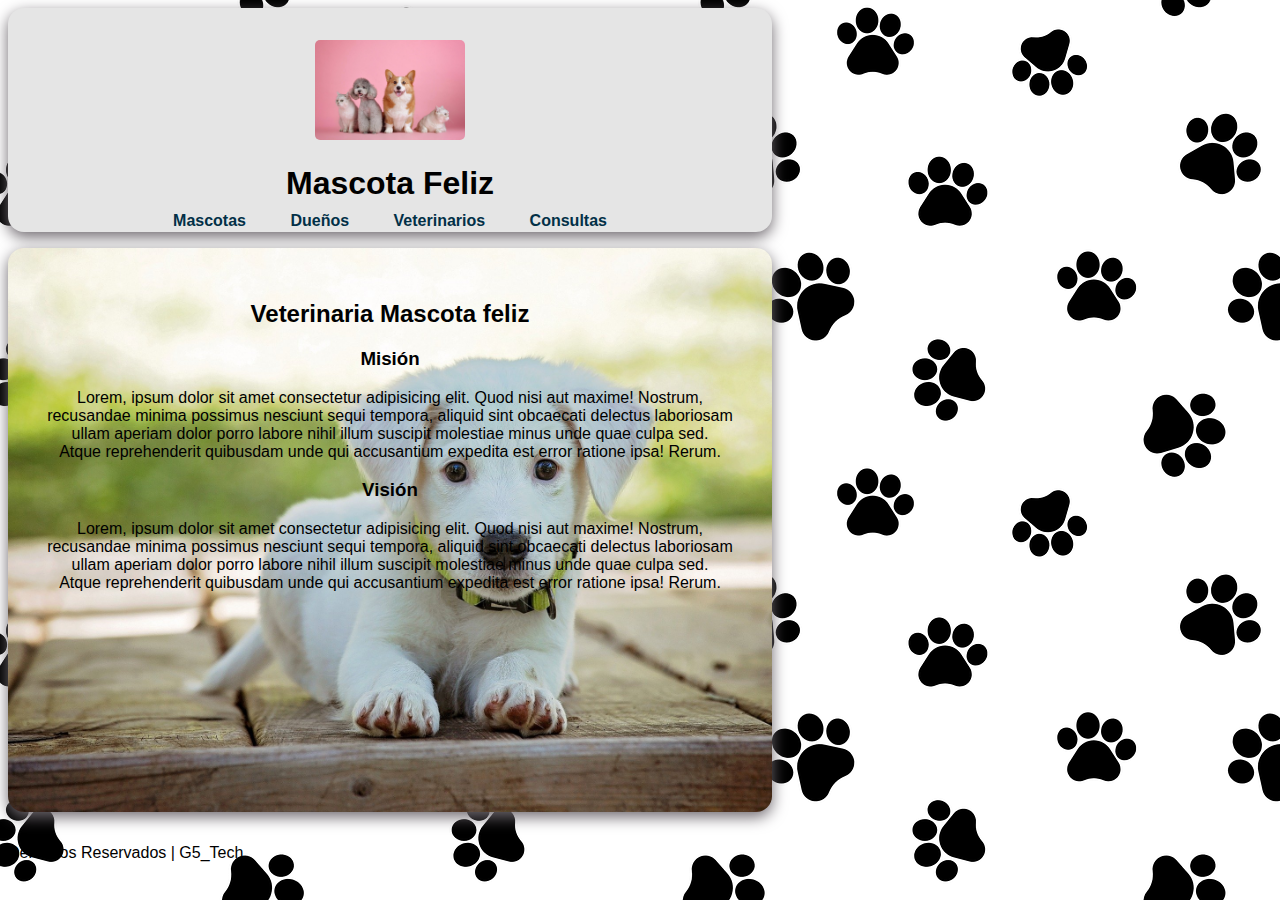
<file: MascotaFeliz.App.Presentacion/index.html>
<!DOCTYPE html>
<html lang="en">
<head>
    <meta charset="UTF-8">
    <meta http-equiv="X-UA-Compatible" content="IE=edge">
    <meta name="viewport" content="width=device-width, initial-scale=1.0">
    <title>Mascota Feliz</title>
    <link rel="shortcut icon" href="img/imgtittlepage.jpg">
    <link rel="stylesheet" href="style.css">
</head>
<!--Para realizar comentarios-->
<body>
    <!--Titulo-Logo-->
    <header>
        <img class="icono" src="img/iconoMF.jpg" alt="Mascota Feliz">
        <h1 class="titulo">Mascota Feliz</h1>

        <div class="nav-bg">
            <nav class="enlaces-formularios">
                <a href="RegistrarMascota.html" >Mascotas</a>
                <a href="RegistroDueno.html" >Dueños</a>
                <a href="RegistroVeterinario.html" >Veterinarios</a>
                <a href="Consultar.html" >Consultas</a>
            </nav>
        </div>
    </header>
    <!--Titulo-Logo-->

    <!--opciones de navegación-->
    
    <!--opciones de navegación-->

    <section class="hero">
        <div class="contenido-hero">
            <h2>Veterinaria Mascota feliz</h2>
            <h3>Misión</h3>
            <p>Lorem, ipsum dolor sit amet consectetur adipisicing elit. Quod nisi aut maxime! Nostrum, <br>recusandae minima possimus nesciunt sequi tempora, 
                aliquid sint obcaecati delectus laboriosam<br> ullam aperiam dolor porro labore nihil illum suscipit molestiae minus unde quae culpa sed. <br>Atque 
                reprehenderit quibusdam unde qui accusantium expedita est error ratione ipsa! Rerum.
            </p>
            <h3>Visión</h3>
            <p>Lorem, ipsum dolor sit amet consectetur adipisicing elit. Quod nisi aut maxime! Nostrum, <br>recusandae minima possimus nesciunt sequi tempora, 
                aliquid sint obcaecati delectus laboriosam<br> ullam aperiam dolor porro labore nihil illum suscipit molestiae minus unde quae culpa sed. <br>Atque 
                reprehenderit quibusdam unde qui accusantium expedita est error ratione ipsa! Rerum.
            </p>
        </div>
     </section>
</body>
<footer>
    Derechos Reservados | G5_Tech
</footer>
</html>
</file>
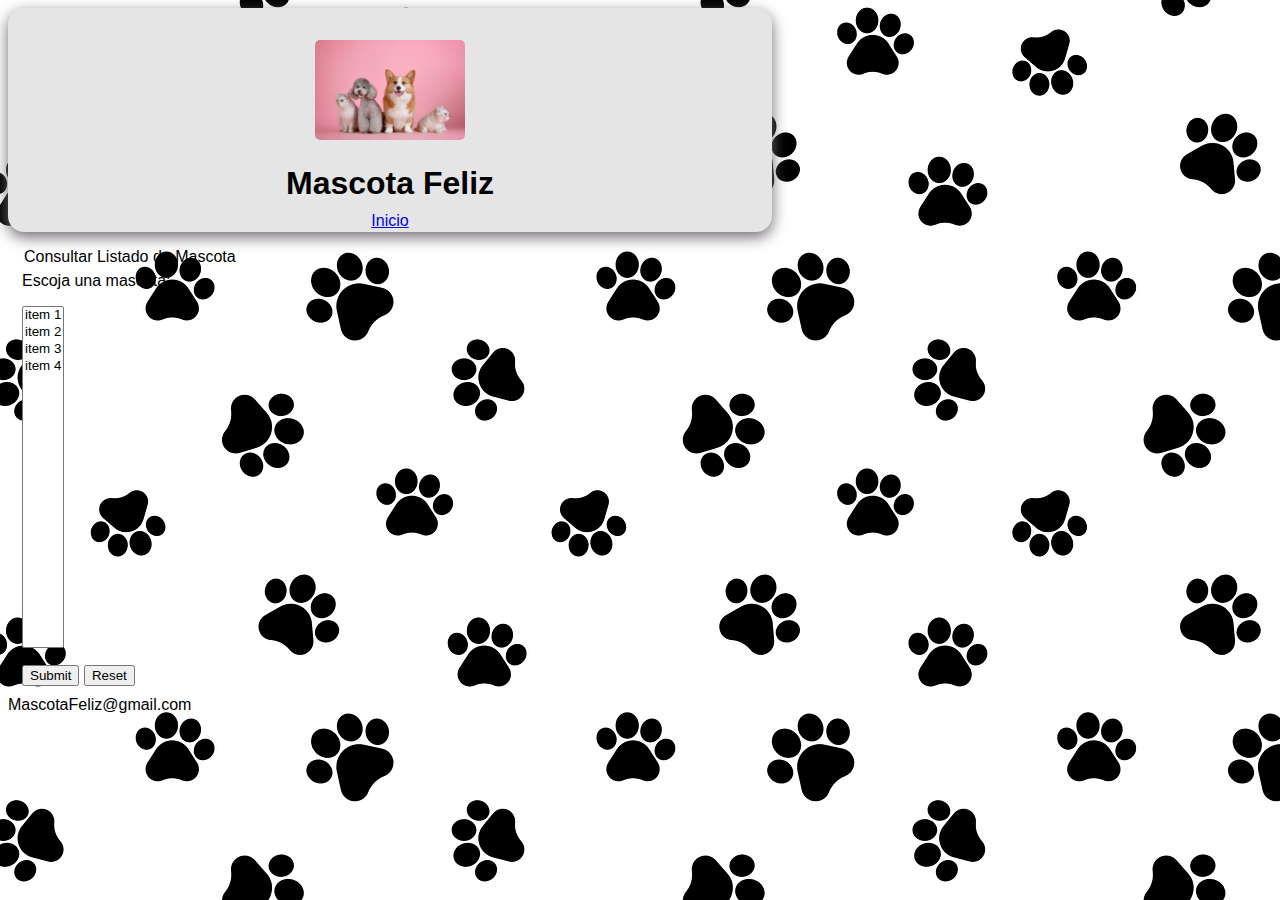
<file: MascotaFeliz.App.Presentacion/Consultar.html>
<!DOCTYPE html>
<html>

    <head>
        <meta charset="UTF-8">
        <meta http-equiv="X-UA-Compatible" content="IE=edge">
        <meta name="viewport" content="width=device-width, initial-scale=1.0">
        <title>Registro Veterinario</title>
        <link rel="shortcut icon" href="img/imgtittlepage.jpg">
        <link rel="stylesheet" href="style.css">
    </head>

<body>
    <header>
        <img class="icono" src="img/iconoMF.jpg" alt="Mascota Feliz">
        <h1 class="titulo">Mascota Feliz</h1>

        <div class="nav-bg">
            <nav>
                <a href="index.html">Inicio</a>
            </nav>
        </div>
    </header>

    <form action="/action_page.php">
        <fieldset>
            <legend>Consultar Listado de Mascota</legend>
            <label for="Mascotas">Escoja una mascota:</label>
            <p>
                <select id="Mascotas" name="Mascotas" size="20px">
                    <option value="item1">item 1</option>
                    <option value="item2">item 2</option>
                    <option value="item3">item 3</option>
                    <option value="item4">item 4</option>
                </select>
            </p>

            <input type="submit">
            <input type="reset">
        </fieldset>

    </form>

</body>
<footer>MascotaFeliz@gmail.com</footer>

</html>
</file>
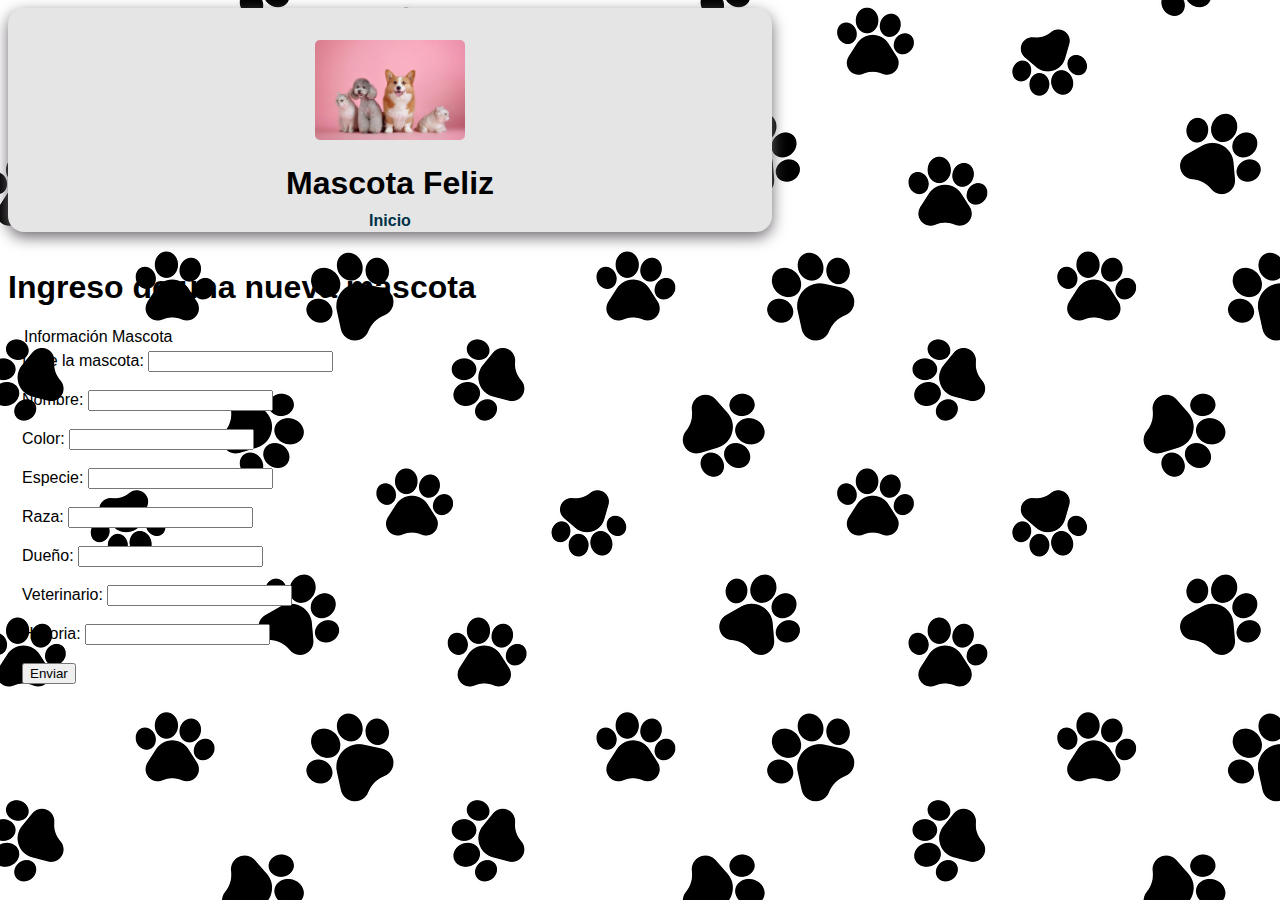
<file: MascotaFeliz.App.Presentacion/RegistrarMascota.html>
<!DOCTYPE html>
<html lang="en">
    <head>
        <meta charset="UTF-8">
        <meta http-equiv="X-UA-Compatible" content="IE=edge">
        <meta name="viewport" content="width=device-width, initial-scale=1.0">
        <title>Mascota Feliz</title>
        <link rel="shortcut icon" href="img/imgtittlepage.jpg">
        <link rel="stylesheet" href="style.css">
    </head>
<body>

    <header>
        <img class="icono" src="img/iconoMF.jpg" alt="Mascota Feliz">
        <h1 class="titulo">Mascota Feliz</h1>

        <div class="nav-bg">
            <nav class="enlaces-formularios">
                <a href="index.html" >Inicio</a>
            </nav>
        </div>
    </header>


    <h1>Ingreso de una nueva mascota</h1>
    <form action="/action_page.php" target="_blank">
        <fieldset>
            <legend>Información Mascota</legend>
            <label for="IMascota">Id de la mascota: </label>
            <input type="text" id="IMascota" name="IMascota"><br><br>
            <label for = "NomMascota">Nombre: </label>
            <input type="text" id="NombreMascota" name="NombreMascota"><br><br>
            <label for = "ColMascota">Color: </label>
            <input type="text" id="ColorMascota" name="ColorMascota"><br><br>
            <label for = "EspMascota">Especie: </label>
            <input type="text" id="EspecieMascota" name="EspecieMascota"><br><br>
            <label for = "RazMascota">Raza: </label>
            <input type="text" id="RazaMascota" name="RazaMascota"><br><br>
            <label for = "DueMascota">Dueño: </label>
            <input type="text" id="DuenoMascota" name="DuenoMascota"><br><br>
            <label for = "VetMascota">Veterinario: </label>
            <input type="text" id="VeterinarioMascota" name="VeterinarioMascota"><br><br>
            <label for = "HistMascota">Historia: </label>
            <input type="text" id="HistoriaMascota" name="HistoriaMascota"><br><br>

            <input type="submit" value="Enviar"><br><br>
        </fieldset>

    </form>     
</body>
</html>
</file>
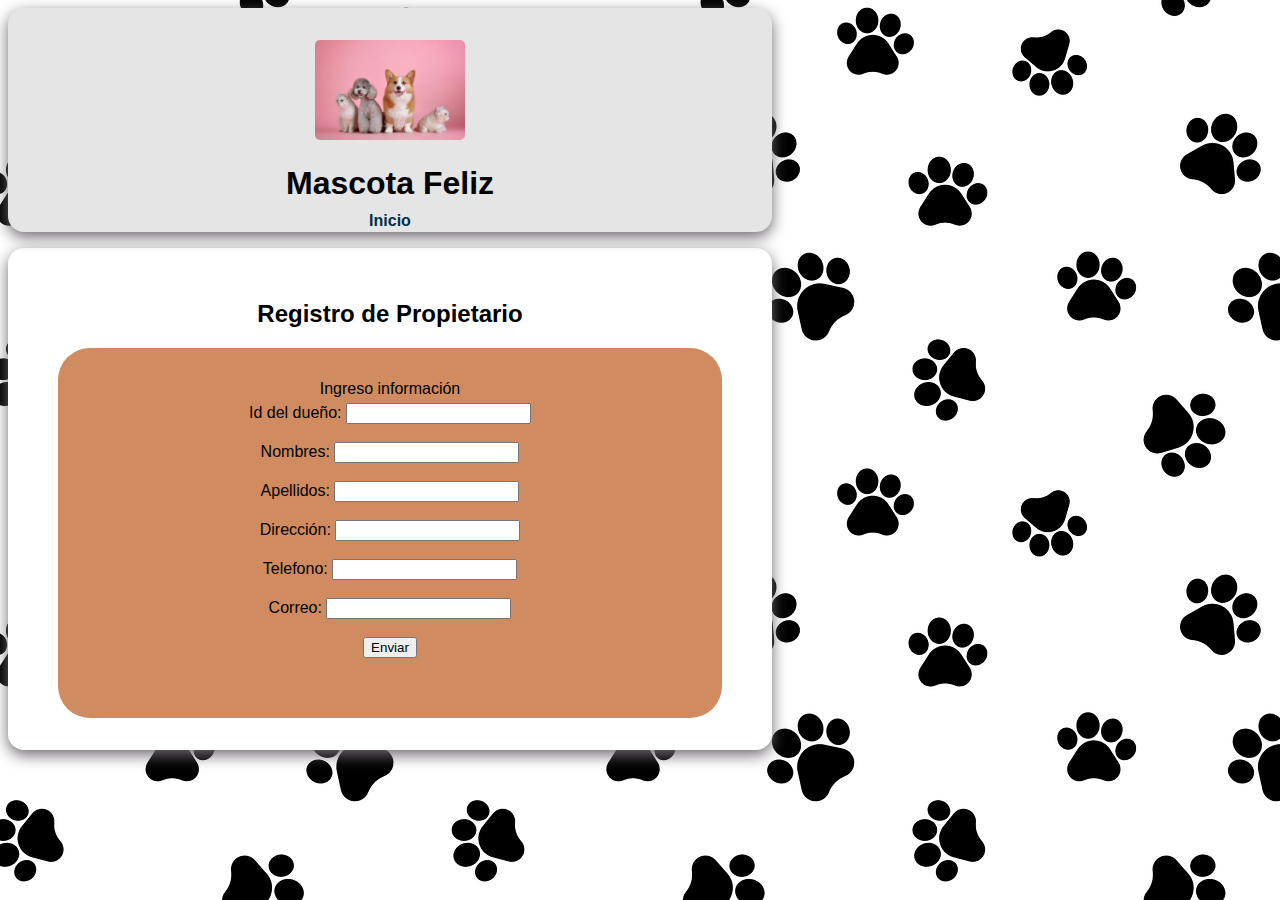
<file: MascotaFeliz.App.Presentacion/RegistroDueno.html>
<!DOCTYPE html>
<html lang="en">
<head>
    <meta charset="UTF-8">
        <meta http-equiv="X-UA-Compatible" content="IE=edge">
        <meta name="viewport" content="width=device-width, initial-scale=1.0">
        <title>Mascota Feliz</title>
        <link rel="shortcut icon" href="img/imgtittlepage.jpg">
        <link rel="stylesheet" href="style.css">
</head>
<body>
    <header>
        <img class="icono" src="img/iconoMF.jpg" alt="Mascota Feliz">
        <h1 class="titulo">Mascota Feliz</h1>

        <div class="nav-bg">
            <nav class="enlaces-formularios">
                <a href="index.html" >Inicio</a>
            </nav>
        </div>
    </header>
    <main class="veterinarios">
        <section>
            <h2>Registro de Propietario</h2>
            <form class="formulario">
        <fieldset>
            <legend>Ingreso información</legend>
            <div class="contenedor-campos">
                <div class="campo"><label for="IDueno">Id del dueño: </label>
            <input type="text" id="IDueno" name="IDueno"><br><br></div>
            <div class="campo"><label for = "NomDueno">Nombres: </label>
            <input type="text" id="NomDueno" name="NomDueno"><br><br></div>
            <div class="campo"><label for = "ApellidoDueno">Apellidos: </label>
            <input type="text" id="ApellidoDueno" name="ApellidoDueno"><br><br></div>
            <div class="campo"><label for = "DireccionDueno">Dirección: </label>
            <input type="text" id="DireccionDueno" name="DireccionDueno"><br><br></div>
            <div class="campo"><label for = "TelefonoDueno">Telefono: </label>
            <input type="text" id="TelefonoDueno" name="TelefonoDueno"><br><br></div>
            <div class="campo"><label for = "CorreoDueno">Correo: </label>
            <input type="text" id="CorreoDueno" name="CorreoDueno"><br><br></div> 
            <input type="submit" value="Enviar"><br><br>
            </div>
        </fieldset>
    </form>
    </section>
    </main>
</body>
</html>
</file>
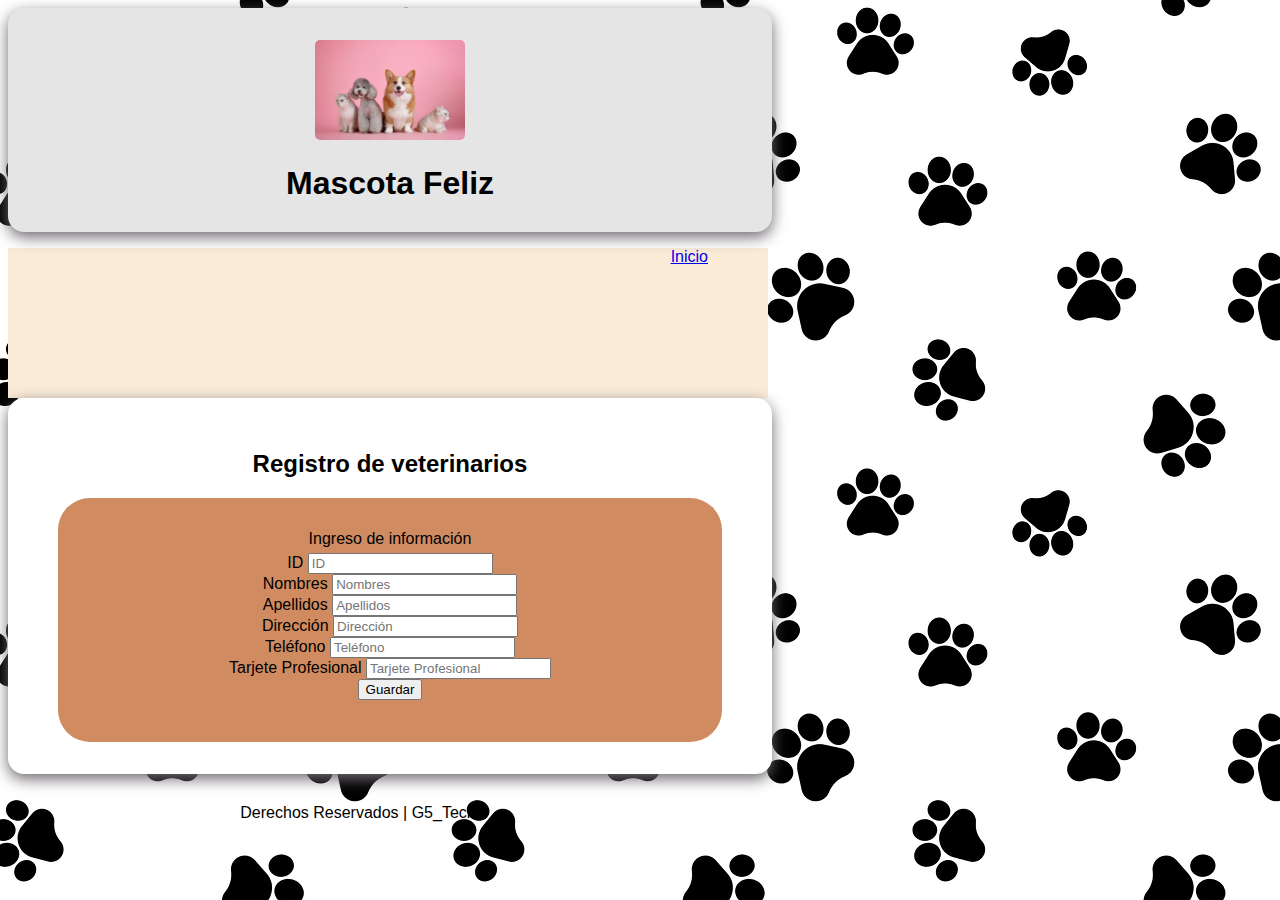
<file: MascotaFeliz.App.Presentacion/RegistroVeterinario.html>
<!DOCTYPE html>
<html lang="en">
<head>
    <meta charset="UTF-8">
    <meta http-equiv="X-UA-Compatible" content="IE=edge">
    <meta name="viewport" content="width=device-width, initial-scale=1.0">
    <title>Registro Veterinario</title>
    <link rel="shortcut icon" href="img/imgtittlepage.jpg">
    <link rel="stylesheet" href="style.css">
</head>
<header>
    <img class="icono" src="img/iconoMF.jpg" alt="Mascota Feliz">
    <h1 class="titulo">Mascota Feliz</h1>
</header>
<body>
    <div class="nav-bg-veterinarios">
        <nav class="inicio-veterinario">
            <a href="index.html">Inicio</a>
        </nav>
    </div>

    <main class="veterinarios">
            <section>
            <h2>Registro de veterinarios</h2>

            <form class="formulario">
                <fieldset>
                    <legend>Ingreso de información</legend>

                    <div class="contenedor-campos">
                        <div class="campo">
                            <label>ID</label>
                            <input class="input-text" type="text" placeholder="ID">
                        </div>
                        <div class="campo">
                            <label>Nombres</label>
                            <input class="input-text" type="text" placeholder="Nombres">
                        </div>
                        <div class="campo">
                            <label>Apellidos</label>
                            <input class="input-text" type="text" placeholder="Apellidos">
                        </div>
                        <div class="campo">
                            <label>Dirección</label>
                            <input class="input-text" type="text" placeholder="Dirección">
                        </div>
                        <div class="campo">
                            <label>Teléfono</label>
                            <input class="input-text" type="tel" placeholder="Teléfono">
                        </div>
                        <div class="campo">
                            <label>Tarjete Profesional</label>
                            <input class="input-text" type="text" placeholder="Tarjete Profesional">
                        </div>
                    </div>

                    <div>
                        <input type="submit" value="Guardar">
                    </div>

                </fieldset>
            </form>
        </section>

    </main>
</body>
<footer class="pie-pagina">
    Derechos Reservados | G5_Tech
</footer>
</html>
</file>
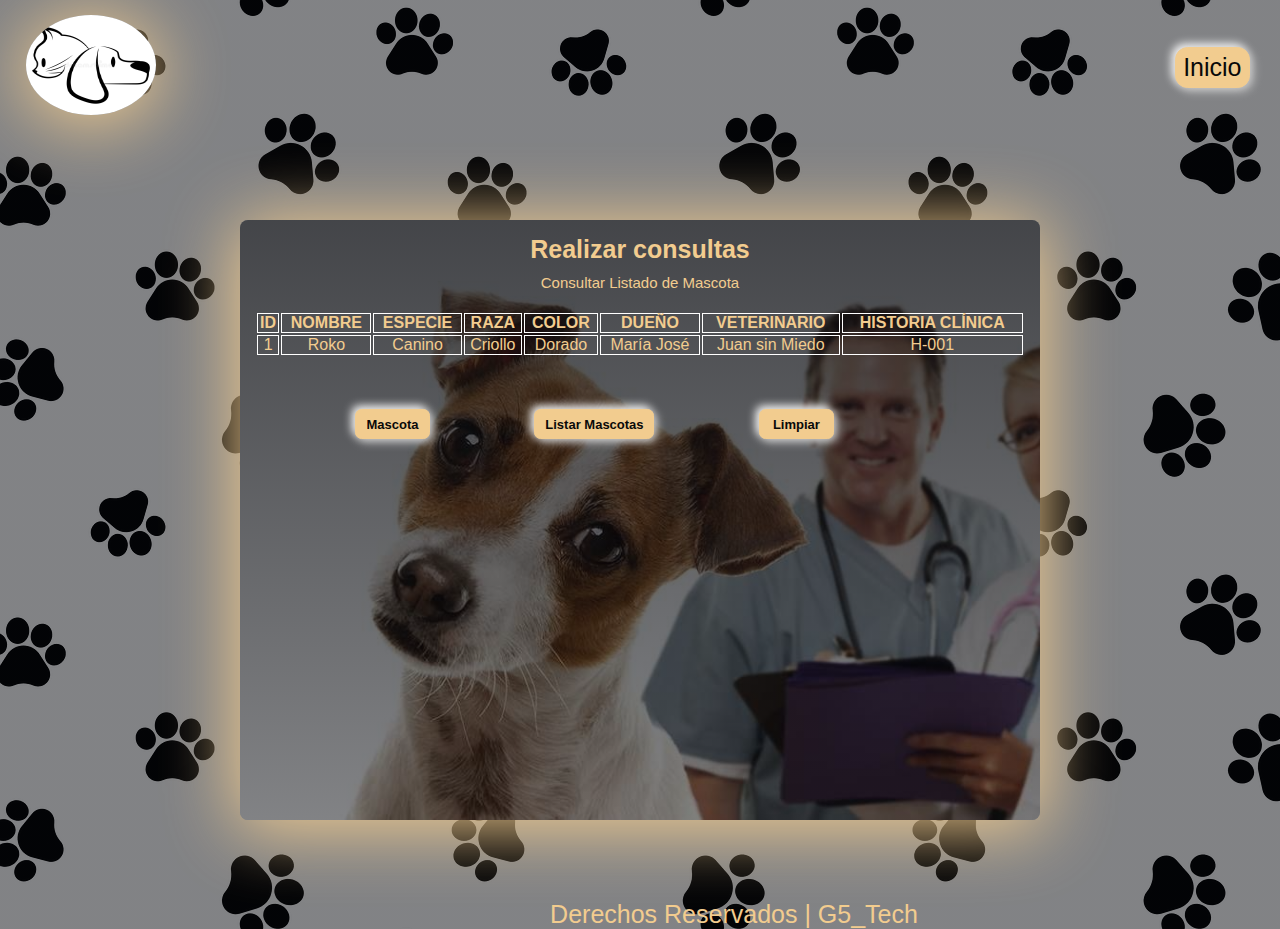
<file: Presentacion/Consultar.html>
<!DOCTYPE html>
<html>

    <head>
        <meta charset="UTF-8">
        <meta http-equiv="X-UA-Compatible" content="IE=edge">
        <meta name="viewport" content="width=device-width, initial-scale=1.0">
        <title>Registro Veterinario</title>
        <link rel="shortcut icon" href="img/logo3.jpg">
        <link rel="stylesheet" href="style.css">
    </head>


    <header>
        <div class="logo-enlaces">
            <a href="index.html"><img src="img/logo3.jpg" class="logo"></a>
            <nav class="enlaces-formularios">
                <a class="mascota" href="index.html" >Inicio</a>
            </nav>
        </div>
    </header>
<body>

    <section class="formularios">
    <form class="formulario">
        <h2>Realizar consultas</h2>
        <legend>Consultar Listado de Mascota</legend>
        <table>
            <tr>
                <th>ID</th>
                <th>NOMBRE</th>
                <th>ESPECIE</th>
                <th>RAZA</th>
                <th>COLOR</th>
                <th>DUEÑO</th>
                <th>VETERINARIO</th>
                <th>HISTORIA CLÍNICA</th>
            </tr>
            <tr>
                <td>1</td>
                <td>Roko</td>
                <td>Canino</td>
                <td>Criollo</td>
                <td>Dorado</td>
                <td>María José</td>
                <td>Juan sin Miedo</td>
                <td>H-001</td>
            </tr>
            <tr></tr>
        </table>

        <div class="botones">
            <button class="boton">Mascota</button>
            <button class="boton-listar">Listar Mascotas</button>
            <button class="boton">Limpiar</button>
        </div>
        
        

    </form>
</section>
</body>
<footer class="pie-pagina">
    <div>Derechos Reservados | G5_Tech</div>   
</footer>

</html>
</file>
<file: MascotaFeliz.App.Presentacion/style.css>
html{
    font-family: 'Michroma', sans-serif;
}

body{
    background-image: url(img/bgbody2.png);
    opacity: 1;
}

/*Estilos de logo y titulo de la pagina*/
header{
    height: 160px;
    text-align: center;
    border-radius: 1rem;
    position: relative;
    margin-bottom: 1rem;
    box-shadow: 0px 5px 15px 0px rgba(110,104,110,1);
    background-color: #e5e5e5;
    padding: 2rem;
    border-radius: 1rem;
    display: inline-block;
}
.icono{
    width: 150px;
    border-radius: 5px;
    
}

.titulo{
    width: 700px;
    margin-bottom: 10px;
}

.h1{
    text-align: center;
}

.hero{
    background-image: url(img/mascota.jpg);
    background-repeat: no-repeat;
    background-size: cover;
    height: 500px;
    position: relative;
    margin-bottom: 2rem;
    box-shadow: 0px 5px 15px 0px rgba(110,104,110,1);
    background-color: #fff;
    padding: 2rem;
    border-radius: 1rem;
    width: 700px;
    text-align: center;
}

.contenido-hero p{
    text-align: center;
}


.nav-bg{
    
}

.navegacion-principal {
    flex-direction: row;
    justify-content: space-between;
}

.enlaces-formularios a {
    color: #023047;
    text-decoration: none;
    font-size: 1.2 rem;
    font-weight: 500;
    padding: 20px;
    font-weight: bold;
}

.nav-bg-veterinarios{
    height: 150px;
    background-color: antiquewhite;
    text-align: right;
    width: 760px;
}

.inicio-veterinario{
    text-decoration: none;
    width: 700px;
    height: 100px;
}

.veterinarios{
    
    box-shadow: 0px 5px 15px 0px rgba(110,104,110,1);
    background-color: #fff;
    padding: 2rem;
    border-radius: 1rem;
    width: 700px;
    text-align: center;
    font-family: 'Raleway', sans-serif;
}

.pie-pagina{
    margin-top: 30px;
    width: 700px;
    text-align: center;
    font-family: 'Raleway', sans-serif;
}

.formulario{
    background-color: #d08c60;
    width: 600px; /**Utilizar el valor más pequeño**/
    margin: 0 auto;
    padding: 2rem;
    border-radius: 2rem;
}

fieldset{
    border: none;
}
</file>
<file: Presentacion/style.css>
*{
    margin: 0;
    padding: 0;
    box-sizing: border-box;
}

html{
    font-family: 'Michroma', sans-serif;
}

body{
    background-image: linear-gradient(rgba(5, 7, 12, 0.5),rgba(5, 7, 12, 0.50)),
    url(img/bgbody2.png);
}

a{
    display: inline-block;
}

/*Estilos de logo y titulo de la pagina*/
header {
    padding: 15px 0;
    top: 0;
    left: 0;
    width: 100%;
    height: 90px;
    z-index: 2;
}

header .logo-enlaces {
    display: flex;
    justify-content: space-between;
    align-items: center;
}

header .logo-enlaces .logo {
    width: 130px;
    height: 100px;
    box-shadow: 0px 5px 70px 4px rgb(242, 204, 143);
}

header .logo-enlaces nav a {
    text-decoration-line: none;
    margin-right: 30px;
    font-size: 25px;
    background: rgb(242, 204, 143);
    border: 1px solid rgb(242, 204, 143);
    transition: all .3s;
    box-shadow: 3px 3px 10px #c5c5c5,
                -3px -3px 10px #ffffff;
    color: #090909;
    padding: 0.2em 0.3em;
    border-radius: 0.5em;
    /*color: #f2cc8f;*/
    /*border-radius: 10px;
    padding: 3px;
    background: grey;
    box-shadow: 10px 5px 70px 4px rgb(242, 204, 143);*/
}

.logo{
    border-radius: 50%;
    margin-left: 20%;
}

.hero{
    background-image: linear-gradient(rgba(5, 7, 12, 0.75),rgba(5, 7, 12, 0.50)), url(img/mascota.jpg);
    background-repeat: no-repeat;
    background-size: cover;
    position: relative;
    height: 500px;
    margin-bottom: 2rem;
    box-shadow: 0px 5px 15px 0px rgb(195, 192, 129);
    background-color: #fff;
    padding: 1rem;
    border-radius: 1rem;
    text-align: center;
    width: 50%;
    margin-top: 150px;
    margin-left: 25%;
}

.contenido-hero{
    margin-top: 30px;
    text-align: center;
}

.contenido-hero p{
    text-align: center;
    width: 100%;
    padding: 20px;
    margin-top: 30px;
}

h3{
    color: #f2cc8f;
    margin-top: 20px;
}

p{
    color: #f2cc8f;

}

.navegacion-principal {
    flex-direction: row;
    justify-content: space-between;
}

.formularios{
    background-image: linear-gradient(rgba(5, 7, 12, 0.75),rgba(5, 7, 12, 0.50)), url(img/veterinario.jpg);
    background-repeat: no-repeat;
    background-size: cover;
    position: relative;
    width: 800px;
    height: 600px;
    box-shadow: 0px 5px 70px 4px rgb(242, 204, 143);
    padding: 15px;
    margin: auto;
    margin-top: 130px;
    border-radius: 8px;
}

h2{
    font-family: 'Raleway', sans-serif;
    color: #f2cc8f;
    font-size: 25px;
    margin-bottom: 10px;
    text-align: center;
}

legend{
    font-family: 'Raleway', sans-serif;
    color: rgb(242, 204, 143);
    font-size: 15px;
    margin-left: auto;
    text-align: center;
}

.controls{
    width: 50%;
    background: rgb(227, 204, 167);
    padding: 10px;
    border-radius: 4px;
    margin: 0px 10px 10px 200px;
    border: 1px solid;
    font-size: 16px;
}

label{
    font-size: 20px;
    color: #f2cc8f;
    margin-left: 100px;
    width: 900px;
}

.titulo{
    width: 100px;
    display: inline;
}

.boton{
    color: #090909;
    padding: 0.2em 0.4em;
    font-size: 13px;
    font-weight: bolder;
    border-radius: 0.5em;
    background: rgb(242, 204, 143);
    border: 1px solid rgb(242, 204, 143);
    transition: all .3s;
    box-shadow: 3px 3px 10px #c5c5c5,
                -3px -3px 10px #ffffff;
    width: 75px;
    height: 30px;
    margin-left: 100px;
    margin-top: 50px;
   }
   

   .formulario div .botones{
    align-items: center;
    height: 400px;
   }

   .boton-listar{
    color: #090909;
    padding: 0.2em 0.3em;
    font-size: 13px;
    font-weight: bolder;
    border-radius: 0.5em;
    background: rgb(242, 204, 143);
    border: 1px solid rgb(242, 204, 143);
    transition: all .3s;
    box-shadow: 3px 3px 10px #c5c5c5,
                -3px -3px 10px #ffffff;
    width: 120px;
    height: 30px;
    margin-left: 100px;
    margin-top: 50px;
   }

.boton:active {
    color: white;
    box-shadow: inset 4px 4px 12px #c5c5c5,
                inset -4px -4px 12px #ffffff;
}



table{
    color: rgb(242, 204, 143);
    margin-top: 20px;
    text-align: center;
    width: 100%;
    
}

/*thead{
    color: white
}*/

tr th{
    border: 1px solid white;
}

tr td{
    border: 1px solid white;
}


.pie-pagina{
    margin-top: 5rem;
    margin-left: 30%;
    width: 700px;
    text-align: center;
    font-family: 'Raleway', sans-serif;
    color: #f2cc8f;
    font-size: 25px;
}

footer ul {
    padding-left: 305px;
    list-style: none;
    margin: 0;
}

footer ul li {
    margin-bottom: 5px;
}

footer .redes {
    font-size: 25px;
    display: flex;
}

footer .redes a {
    margin: 0 6px;
}

footer p {
    color: #f2cc8f;
}

footer a {
    color: #f2cc8f;
    text-decoration: none;
}

h3{
    font-size: 25px;
    text-align: center;
}

.formulario{
    
    width: 100%; /**Utilizar el valor más pequeño**/
    margin: auto;
    border-radius: 2rem;
}

fieldset{
    border: none;
}
</file>
